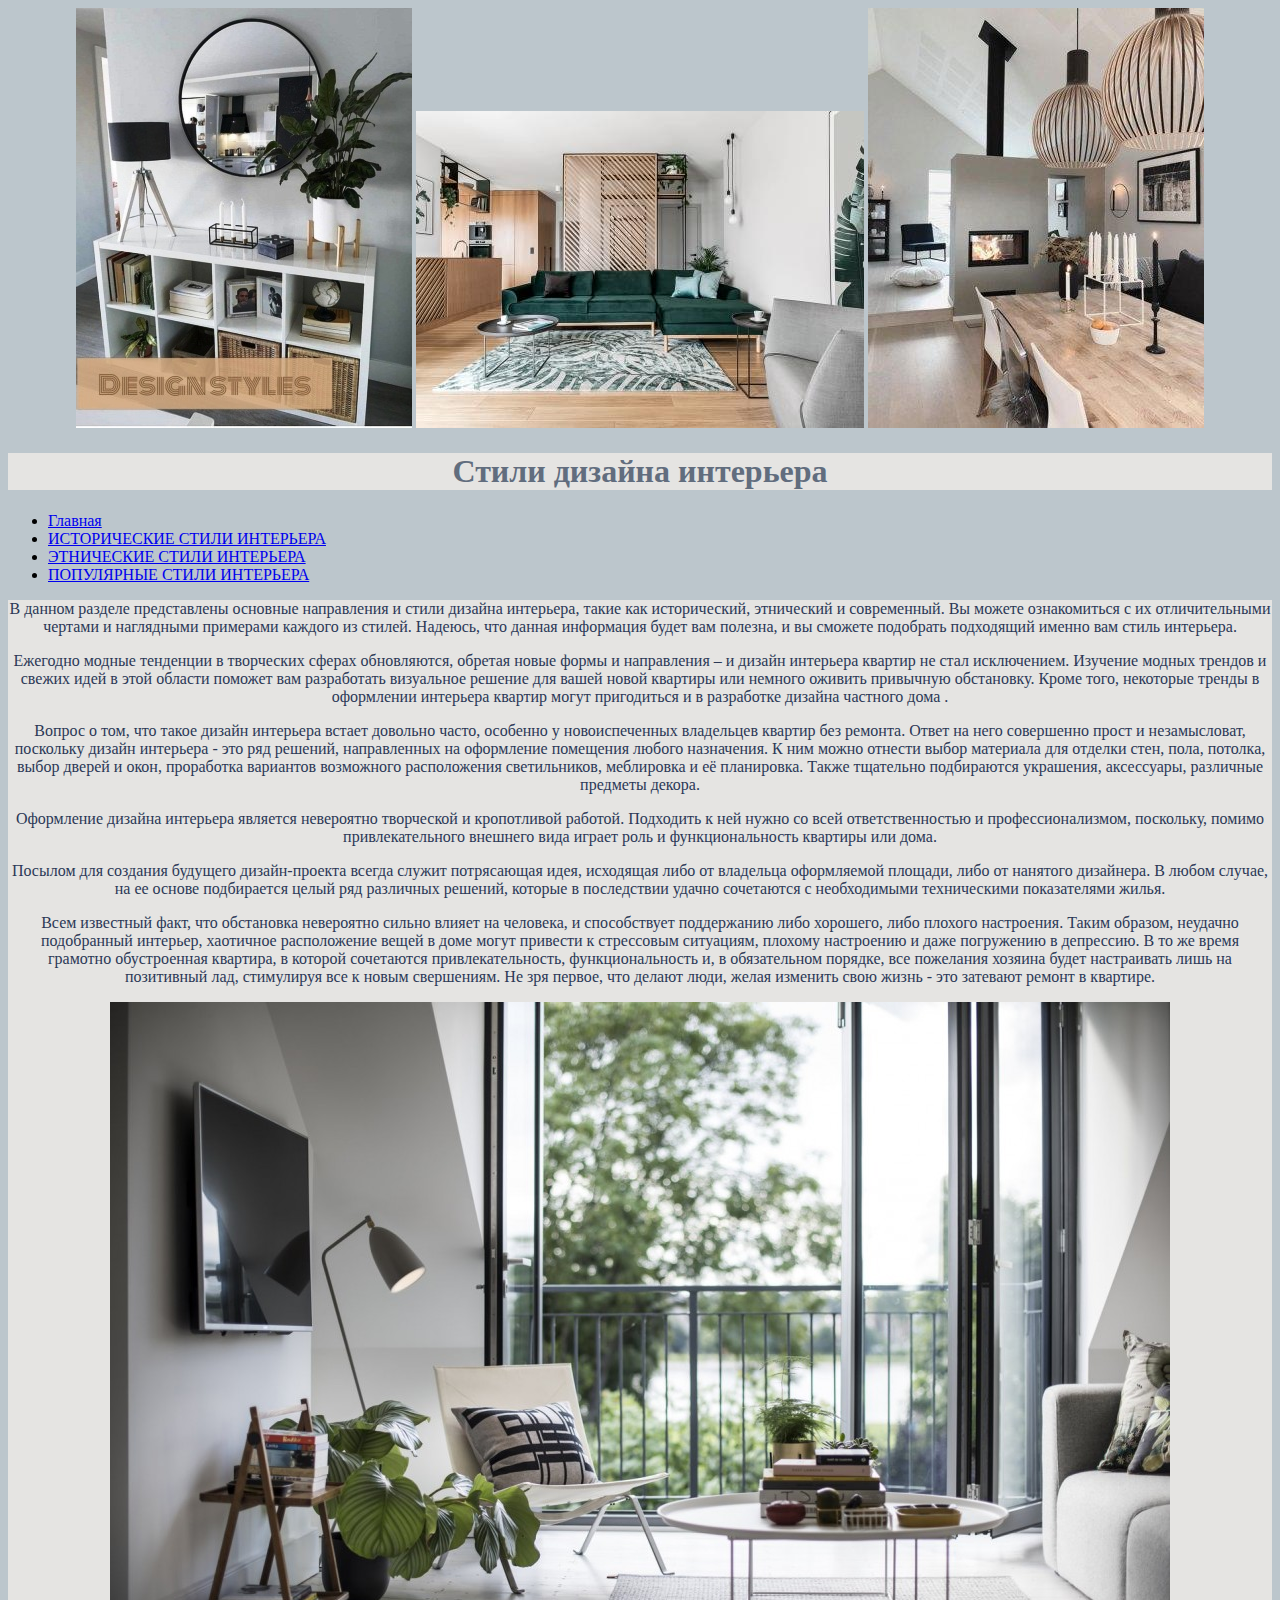
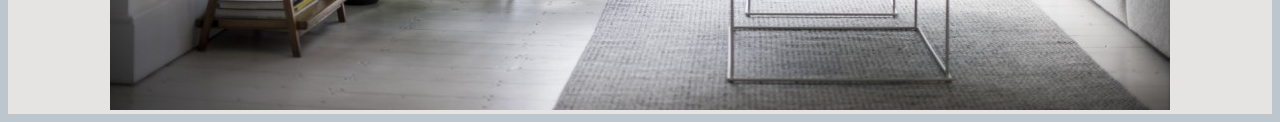
<file: index.html>
<!doctype html>
<html>
    <head>
        <meta charset="utf-8">
        <title>Стили дизайна интерьера</title>
     <link href="style.css"  rel="stylesheet">
    </head>
    <body>
        <header>
        <center>
         <img src="6yN_UkDj1Oc.jpg"> <img src="17iJmBuz5Ss.jpg"> <img src="Sxp_V0PoNn8.jpg">
         </center>
         <main>
              <center>
              <h1>Стили дизайна интерьера</h1>
              </center>
         </header>
         <div>
         <nav>
             <ul>
                 <li><a href="index.html">Главная</a></li>
                 <li><a href="исторстили.html">ИСТОРИЧЕСКИЕ СТИЛИ ИНТЕРЬЕРА</a></li>
                 <li><a href="этничстили.html">ЭТНИЧЕСКИЕ СТИЛИ ИНТЕРЬЕРА</a></li>
                 <li><a href="попстили.html">ПОПУЛЯРНЫЕ СТИЛИ ИНТЕРЬЕРА</a></li>
            </ul>
         </nav>
 <main>
<center>
           <p>В данном разделе представлены основные направления и стили дизайна интерьера, такие как исторический, этнический и современный. Вы можете ознакомиться с их отличительными чертами и наглядными примерами каждого из стилей. Надеюсь, что данная информация будет вам полезна, и вы сможете подобрать подходящий именно вам стиль интерьера.  </p>
         <p>Ежегодно модные тенденции в творческих сферах обновляются, обретая новые формы и направления – и дизайн интерьера квартир не стал исключением. Изучение модных трендов и свежих идей в этой области поможет вам разработать визуальное решение для вашей новой квартиры или немного оживить привычную обстановку. Кроме того, некоторые тренды в оформлении интерьера квартир могут пригодиться и в разработке дизайна частного дома .</p>
         <p> Вопрос о том, что такое дизайн интерьера встает довольно часто, особенно у новоиспеченных владельцев квартир без ремонта. Ответ на него совершенно прост и незамысловат, поскольку дизайн интерьера -  это ряд решений, направленных на оформление помещения любого назначения. К ним можно отнести выбор материала для отделки стен, пола, потолка, выбор дверей и окон, проработка вариантов возможного расположения светильников, меблировка и её планировка. Также тщательно подбираются украшения, аксессуары, различные предметы декора.</p>
         <p> Оформление дизайна интерьера является невероятно творческой и кропотливой работой. Подходить к ней нужно со всей ответственностью и профессионализмом, поскольку, помимо привлекательного внешнего вида играет роль и функциональность квартиры или дома.
         <p>Посылом для создания будущего дизайн-проекта всегда служит потрясающая идея, исходящая либо от владельца оформляемой площади, либо от нанятого дизайнера. В любом случае, на ее основе подбирается целый ряд различных решений, которые в последствии удачно сочетаются с необходимыми техническими показателями жилья. </p>
         <p>Всем известный факт, что обстановка невероятно сильно влияет на человека, и способствует поддержанию либо хорошего, либо плохого настроения. Таким образом, неудачно подобранный интерьер, хаотичное расположение вещей в доме могут привести к стрессовым ситуациям, плохому настроению и даже погружению в депрессию. В то же время грамотно обустроенная квартира, в которой сочетаются привлекательность, функциональность и, в обязательном порядке, все пожелания хозяина будет настраивать лишь на позитивный лад, стимулируя все к новым свершениям. Не зря первое, что делают люди, желая изменить свою жизнь - это затевают ремонт в квартире.</p>
             <img src="interjor5-e1505296309916.jpg">

<center/>
         </main>
       </div>
    </body>
</html>
</file>
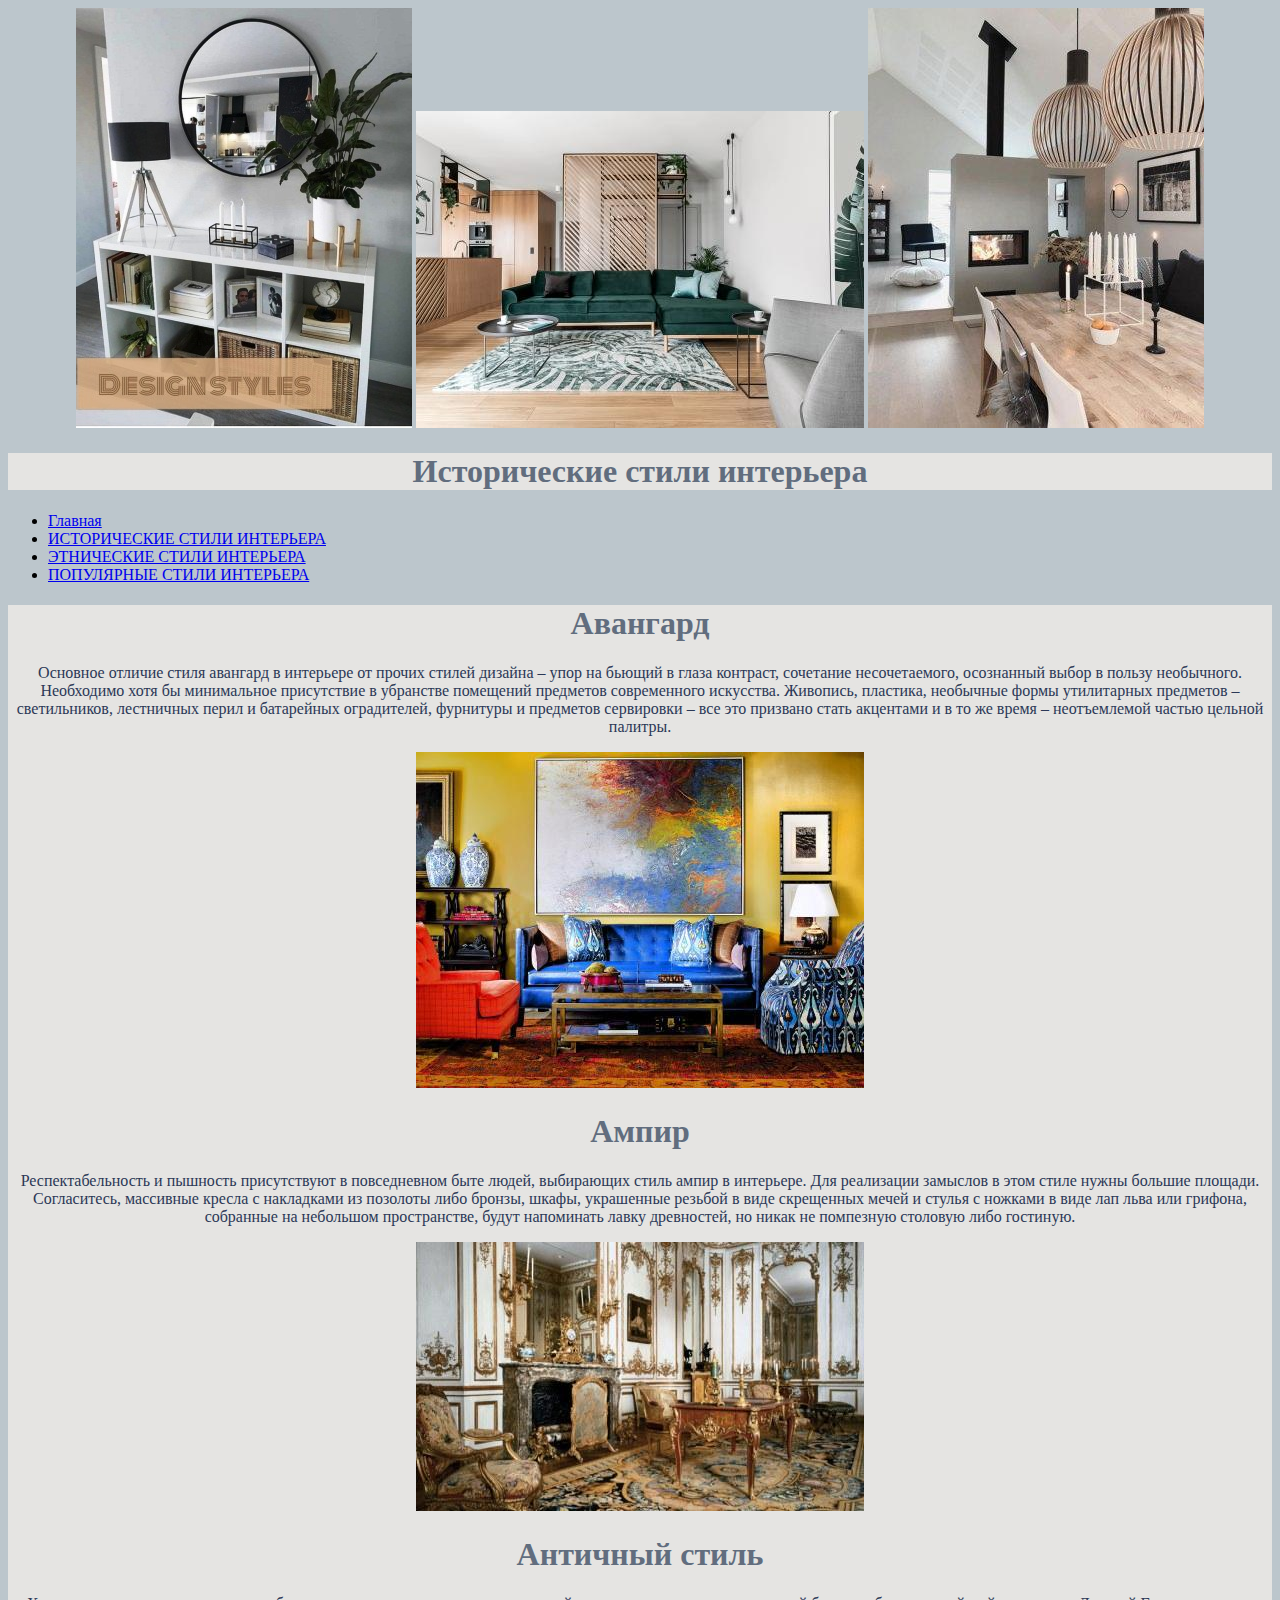
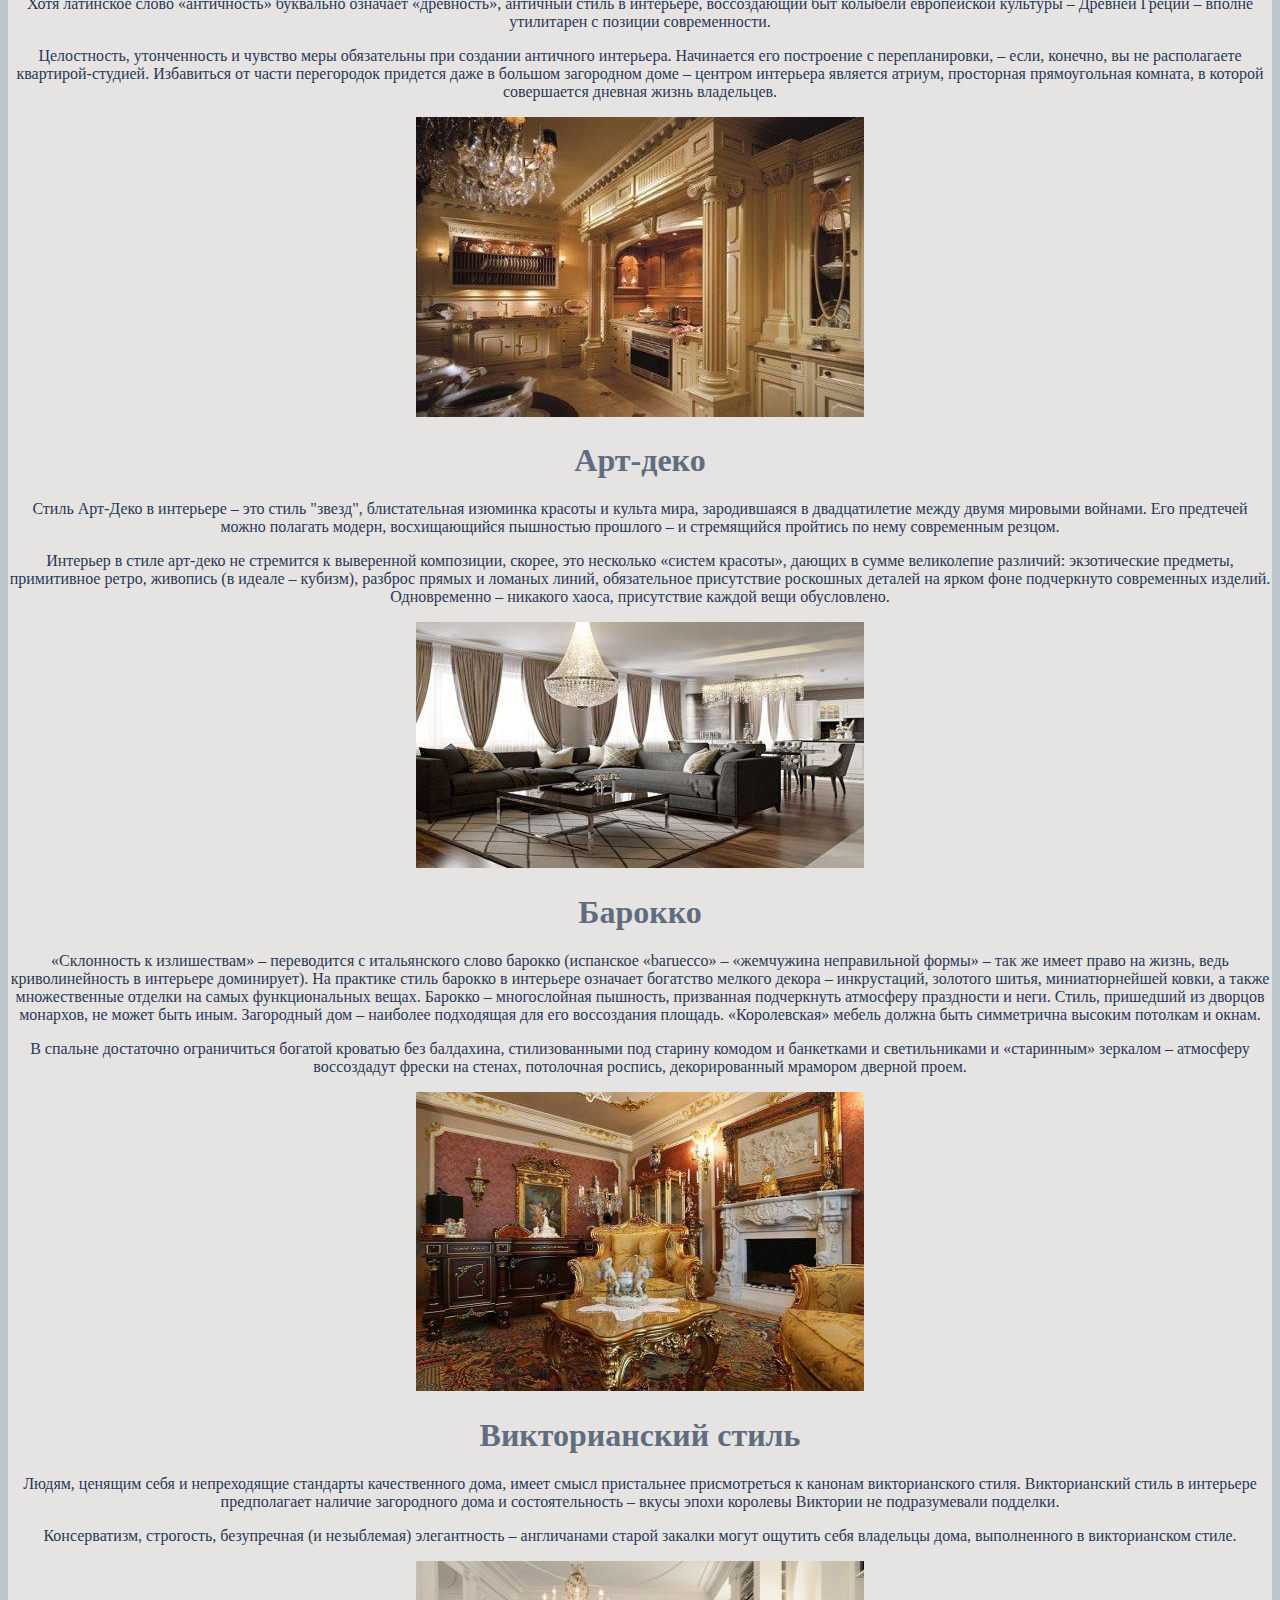
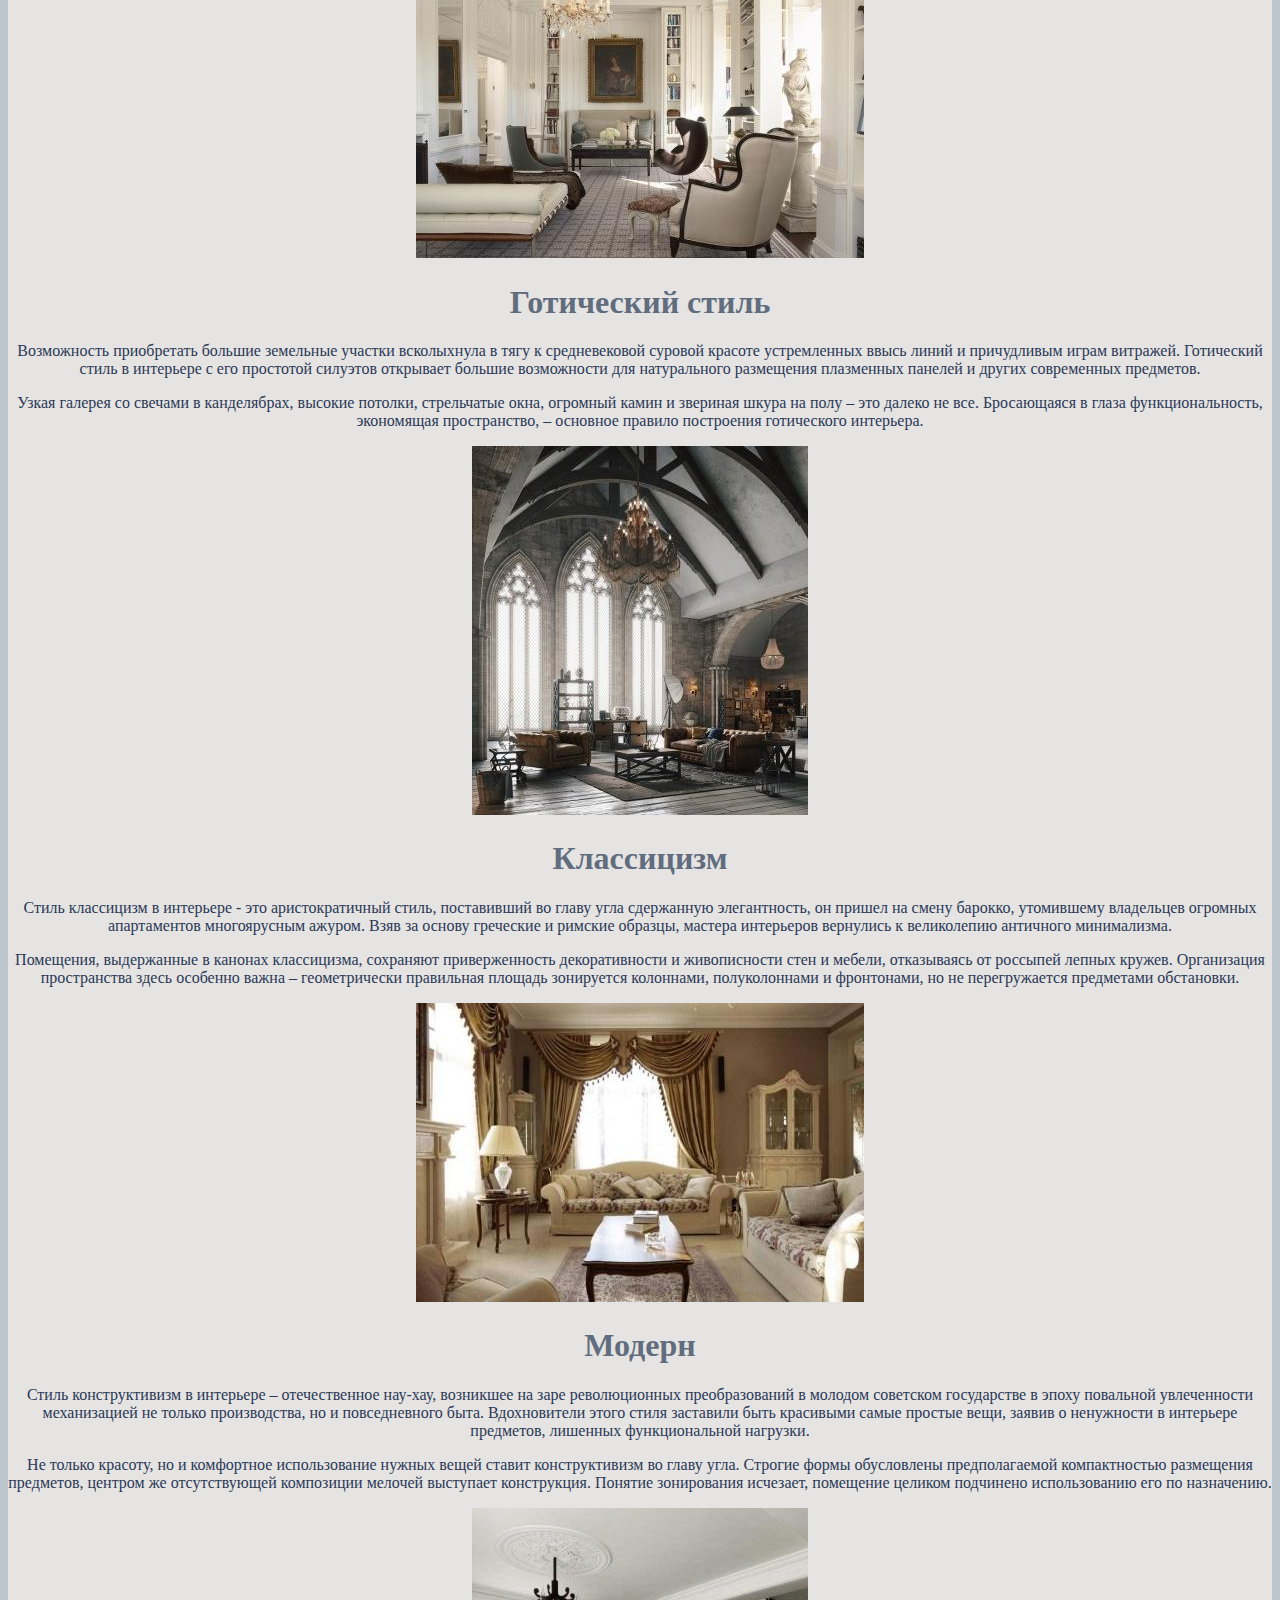
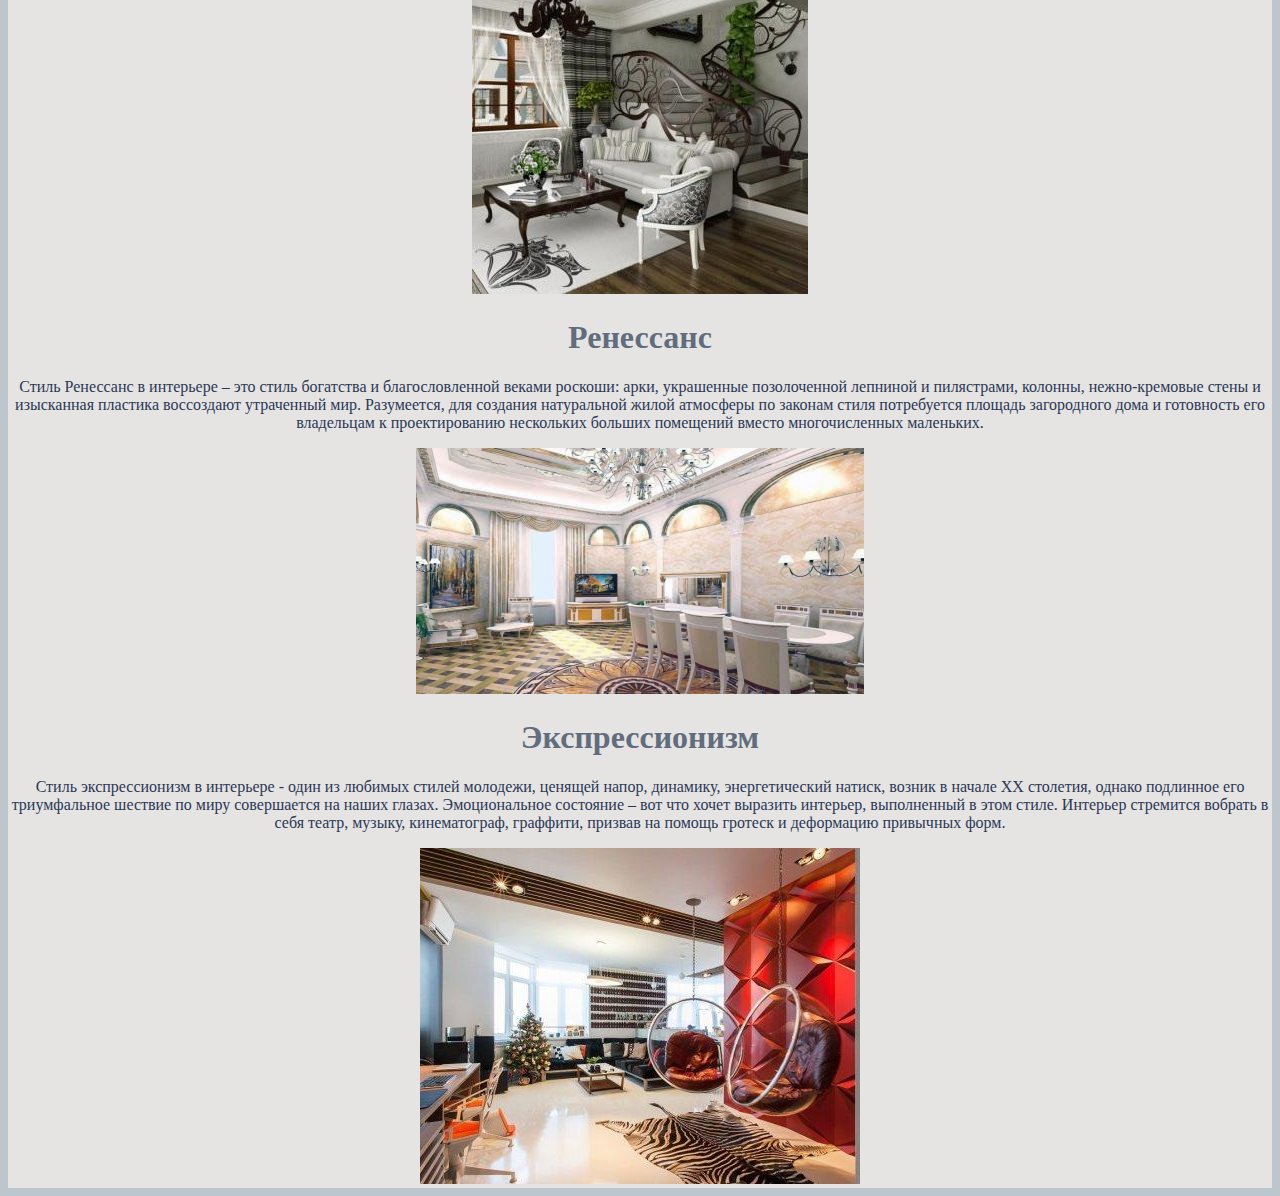
<file: исторстили.html>
<!doctype html>
<html>
    <head>
        <meta charset="utf-8">
        <title>Исторические стили интерьера</title>
        <link href="style.css"  rel="stylesheet">
    </head>
    <body>
        <header>
         <center>
         <img src="6yN_UkDj1Oc.jpg"> <img src="17iJmBuz5Ss.jpg"> <img src="Sxp_V0PoNn8.jpg">
         </center>
              <center>
               <main>
              <center>

              <h1>Исторические стили интерьера</h1>
              <center/>
         </header>
         <div>
         <nav>
             <ul>
                 <li><a href="index.html">Главная</a></li>
                 <li><a href="исторстили.html">ИСТОРИЧЕСКИЕ СТИЛИ ИНТЕРЬЕРА</a></li>
                 <li><a href="этничстили.html">ЭТНИЧЕСКИЕ СТИЛИ ИНТЕРЬЕРА</a></li>
                 <li><a href="попстили.html">ПОПУЛЯРНЫЕ СТИЛИ ИНТЕРЬЕРА</a></li>
            </ul>
         </nav>
         <main>
             <center>
              <h1>Авангард</h1>
              <p>Основное отличие стиля авангард в интерьере от прочих стилей дизайна – упор на бьющий в глаза контраст, сочетание несочетаемого, осознанный выбор в пользу необычного. Необходимо хотя бы минимальное присутствие в убранстве помещений предметов современного искусства. Живопись, пластика, необычные формы утилитарных предметов – светильников, лестничных перил и батарейных оградителей, фурнитуры и предметов сервировки – все это призвано стать акцентами и в то же время – неотъемлемой частью цельной палитры.</p>
              <img src="eTEqs0n31dc.jpg">
                <h1>Ампир</h1>
                <p>Респектабельность и пышность присутствуют в повседневном быте людей, выбирающих стиль ампир в интерьере. Для реализации замыслов в этом стиле нужны большие площади. Согласитесь, массивные кресла с накладками из позолоты либо бронзы, шкафы, украшенные резьбой в виде скрещенных мечей и стулья с ножками в виде лап льва или грифона, собранные на небольшом пространстве, будут напоминать лавку древностей, но никак не помпезную столовую либо гостиную.</p>
                <img src="h0qXsSRaQ6Q.jpg">
                  <h1>Античный стиль</h1>
                  <p>Хотя латинское слово «античность» буквально означает «древность», античный стиль в интерьере, воссоздающий быт колыбели европейской культуры – Древней Греции – вполне утилитарен с позиции современности.</p>
                  <p>Целостность, утонченность и чувство меры обязательны при создании античного интерьера. Начинается его построение с перепланировки, – если, конечно, вы не располагаете квартирой-студией. Избавиться от части перегородок придется даже в большом загородном доме – центром интерьера является атриум, просторная прямоугольная комната, в которой совершается дневная жизнь владельцев.</p>
                  <img src="d1jBCEXILtE.jpg">
                    <h1>Арт-деко</h1>
                    <p>Стиль Арт-Деко в интерьере – это стиль "звезд", блистательная изюминка красоты и культа мира, зародившаяся в двадцатилетие между двумя мировыми войнами. Его предтечей можно полагать модерн, восхищающийся пышностью прошлого – и стремящийся пройтись по нему современным резцом.</p>
                    <p>Интерьер в стиле арт-деко не стремится к выверенной композиции, скорее, это несколько «систем красоты», дающих в сумме великолепие различий: экзотические предметы, примитивное ретро, живопись (в идеале – кубизм), разброс прямых и ломаных линий, обязательное присутствие роскошных деталей на ярком фоне подчеркнуто современных изделий. Одновременно – никакого хаоса, присутствие каждой вещи обусловлено.</p>
                    <img src="YZjzxWlzE5s.jpg">
                       <h1>Барокко</h1>
                       <p>«Склонность к излишествам» – переводится с итальянского слово барокко (испанское «baruecco» – «жемчужина неправильной формы» – так же имеет право на жизнь, ведь криволинейность в интерьере доминирует). На практике стиль барокко в интерьере означает богатство мелкого декора – инкрустаций, золотого шитья, миниатюрнейшей ковки, а также множественные отделки на самых функциональных вещах. Барокко – многослойная пышность, призванная подчеркнуть атмосферу праздности и неги. Стиль, пришедший из дворцов монархов, не может быть иным. Загородный дом – наиболее подходящая для его воссоздания площадь. «Королевская» мебель должна быть симметрична высоким потолкам и окнам.</p>
                       <p> В спальне достаточно ограничиться богатой кроватью без балдахина, стилизованными под старину комодом и банкетками и светильниками и «старинным» зеркалом – атмосферу воссоздадут фрески на стенах, потолочная роспись, декорированный мрамором дверной проем.</p>
                       <img src="wPUsCxNjt98.jpg">
                         <h1>Викторианский стиль</h1>
                         <p>Людям, ценящим себя и непреходящие стандарты качественного дома, имеет смысл пристальнее присмотреться к канонам викторианского стиля. Викторианский стиль в интерьере предполагает наличие загородного дома и состоятельность – вкусы эпохи королевы Виктории не подразумевали подделки.</p>
                         <p> Консерватизм, строгость, безупречная (и незыблемая) элегантность – англичанами старой закалки могут ощутить себя владельцы дома, выполненного в викторианском стиле.</p>
                         <img src="-ajJyA0DTuE.jpg">
                             <h1>Готический стиль</h1>
                             <p>Возможность приобретать большие земельные участки всколыхнула в тягу к средневековой суровой красоте устремленных ввысь линий и причудливым играм витражей. Готический стиль в интерьере с его простотой силуэтов открывает большие возможности для натурального размещения плазменных панелей и других современных предметов.<p/>
                             <p>Узкая галерея со свечами в канделябрах, высокие потолки, стрельчатые окна, огромный камин и звериная шкура на полу – это далеко не все. Бросающаяся в глаза функциональность, экономящая пространство, – основное правило построения готического интерьера.<p/>
                             <img src="TblmmfYXLAE.jpg">
                                <h1>Классицизм</h1>
                                <p>Стиль классицизм в интерьере - это аристократичный стиль, поставивший во главу угла сдержанную элегантность, он пришел на смену барокко, утомившему владельцев огромных апартаментов многоярусным ажуром. Взяв за основу греческие и римские образцы, мастера интерьеров вернулись к великолепию античного минимализма.<p/>
                                <p>Помещения, выдержанные в канонах классицизма, сохраняют приверженность декоративности и живописности стен и мебели, отказываясь от россыпей лепных кружев. Организация пространства здесь особенно важна – геометрически правильная площадь зонируется колоннами, полуколоннами и фронтонами, но не перегружается предметами обстановки.<p/>
                                <img src="AD3Q9pK-9Yk.jpg">
                                  <h1>Модерн</h1>
                                  <p>Стиль конструктивизм в интерьере – отечественное нау-хау, возникшее на заре революционных преобразований в молодом советском государстве в эпоху повальной увлеченности механизацией не только производства, но и повседневного быта. Вдохновители этого стиля заставили быть красивыми самые простые вещи, заявив о ненужности в интерьере предметов, лишенных функциональной нагрузки.<p/>
                                  <p>Не только красоту, но и комфортное использование нужных вещей ставит конструктивизм во главу угла. Строгие формы обусловлены предполагаемой компактностью размещения предметов, центром же отсутствующей композиции мелочей выступает конструкция. Понятие зонирования исчезает, помещение целиком подчинено использованию его по назначению.</p>
                                  <img src="9wsheHhEqxE.jpg">
                                     <h1>Ренессанс</h1>
                                     <p>Стиль Ренессанс в интерьере – это стиль богатства и благословленной веками роскоши: арки, украшенные позолоченной лепниной и пилястрами, колонны, нежно-кремовые стены и изысканная пластика воссоздают утраченный мир. Разумеется, для создания натуральной жилой атмосферы по законам стиля потребуется площадь загородного дома и готовность его владельцам к проектированию нескольких больших помещений вместо многочисленных маленьких.</p>
                                     <img src="JJMqzvG7t3o.jpg">
                                        <h1>Экспрессионизм</h1>
                                        <p>Стиль экспрессионизм в интерьере - один из любимых стилей молодежи, ценящей напор, динамику, энергетический натиск, возник в начале ХХ столетия, однако подлинное его триумфальное шествие по миру совершается на наших глазах. Эмоциональное состояние – вот что хочет выразить интерьер, выполненный в этом стиле. Интерьер стремится вобрать в себя театр, музыку, кинематограф, граффити, призвав на помощь гротеск и деформацию привычных форм.</p>
                                        <img src="cILHfd57ATk.jpg">

             <center/>

         </main>

       </div>
    </body>
</html>
</file>
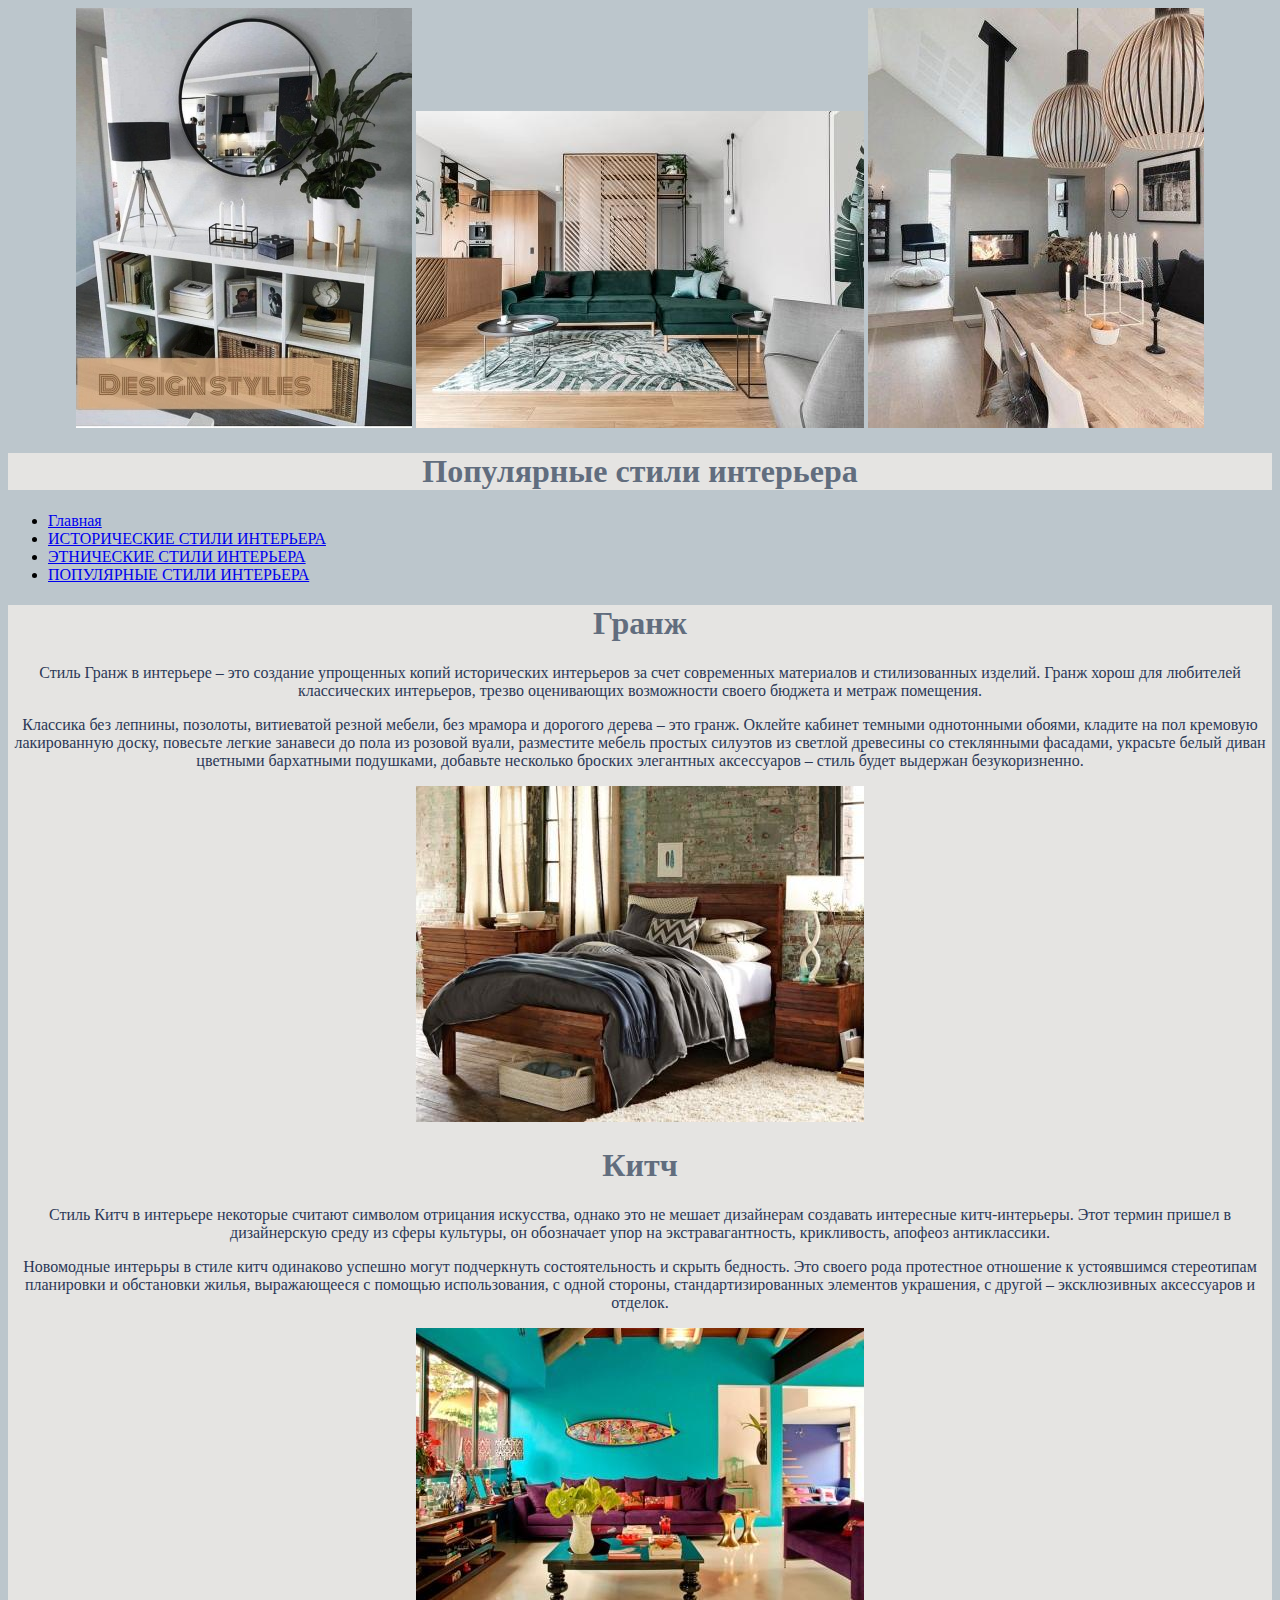
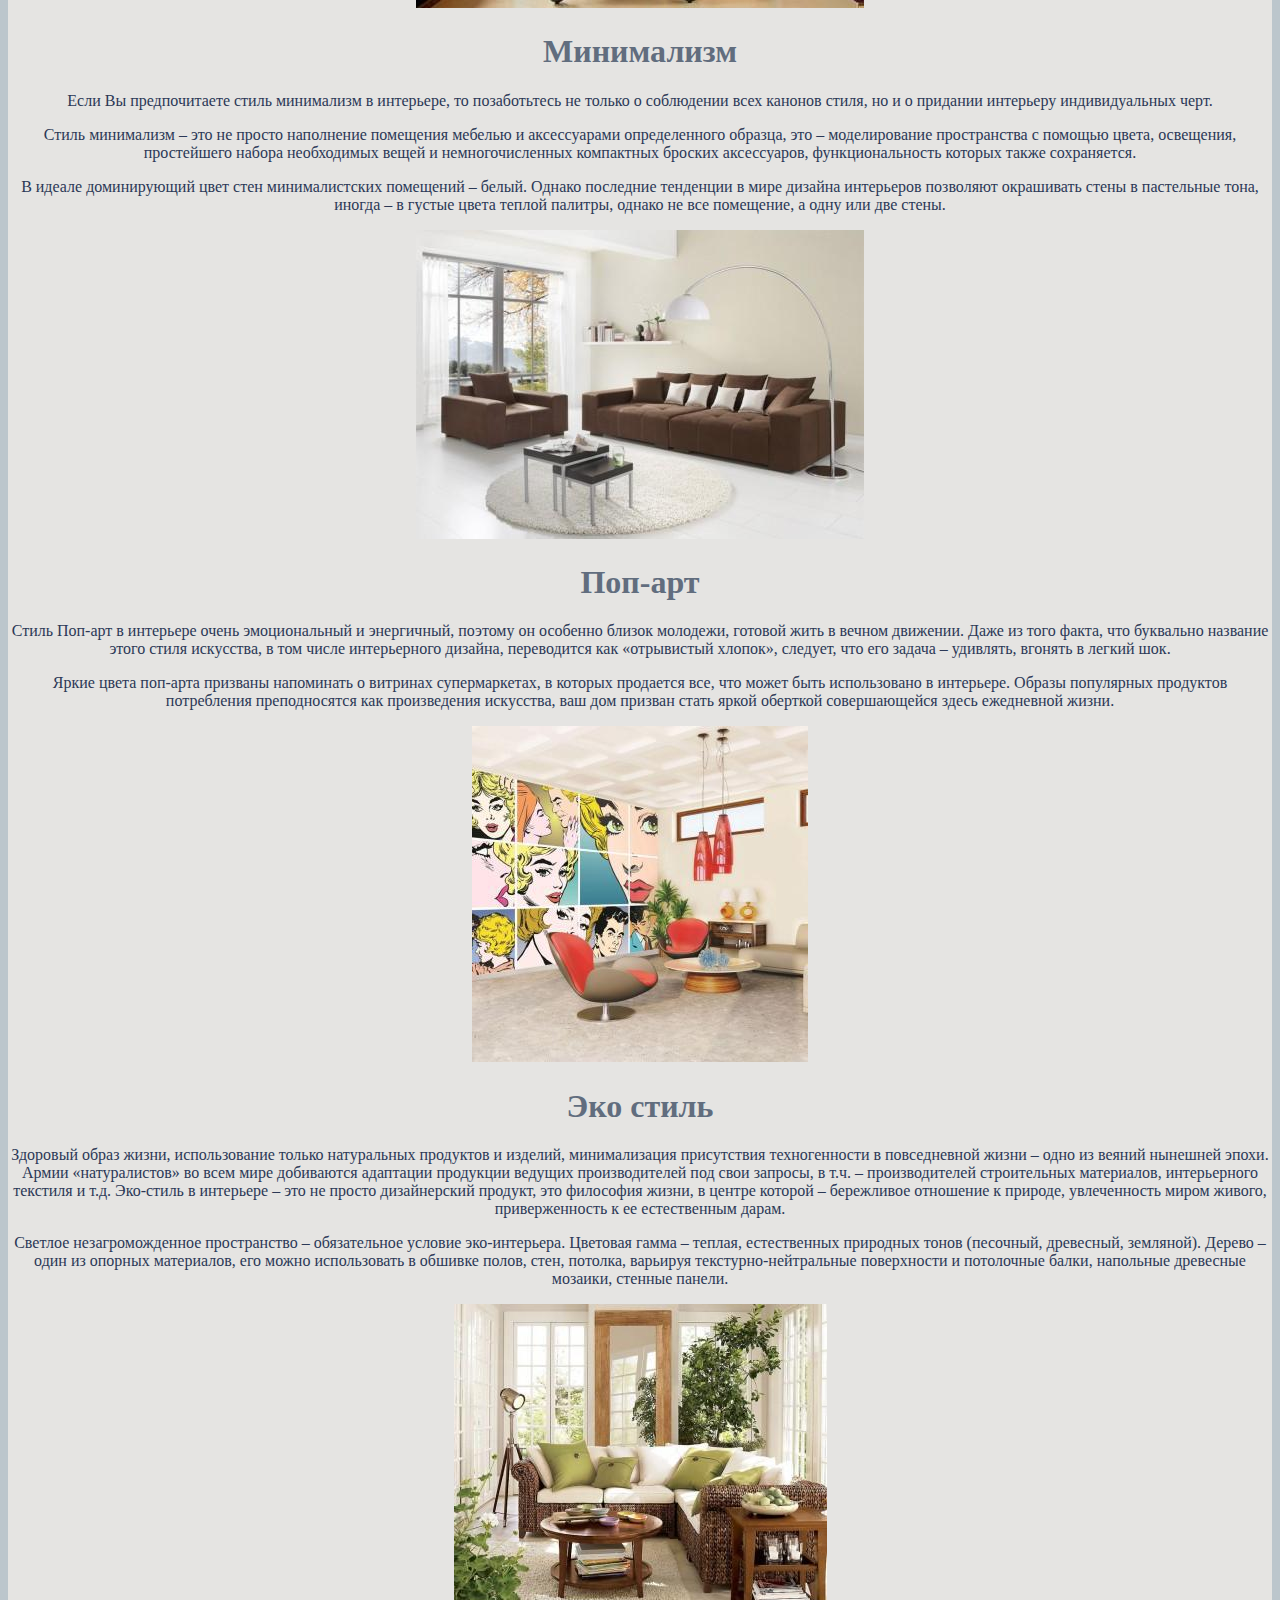
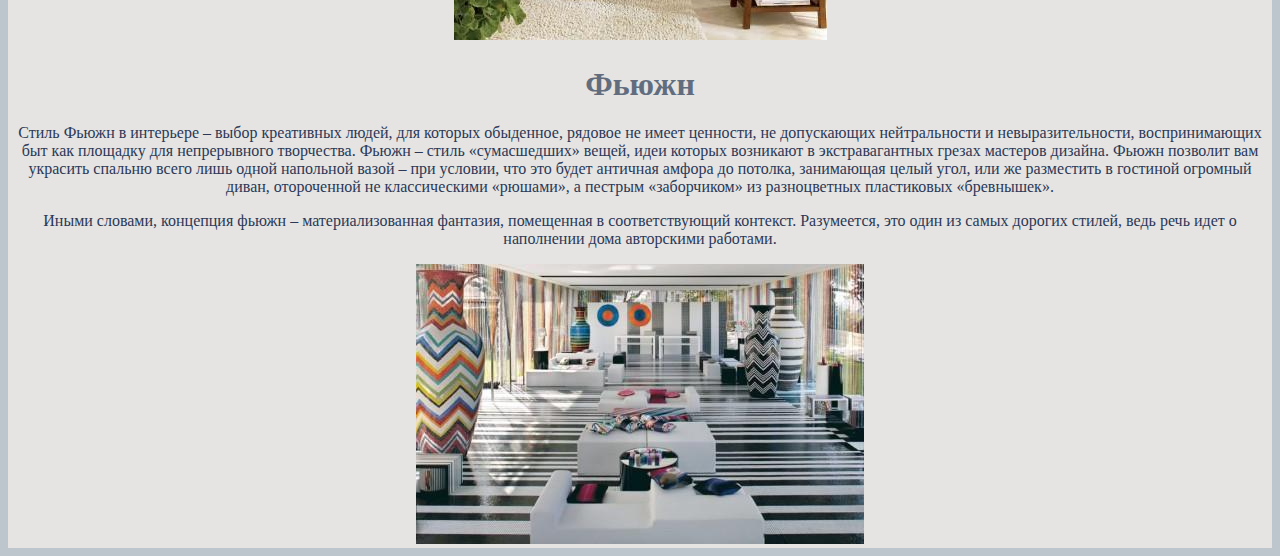
<file: попстили.html>
<!doctype html>
<html>
    <head>
        <meta charset="utf-8">
        <title>Популярные стили интерьера</title>
        <link href="style.css"  rel="stylesheet">
    </head>
    <body>
        <header>
         <center>
         <img src="6yN_UkDj1Oc.jpg"> <img src="17iJmBuz5Ss.jpg"> <img src="Sxp_V0PoNn8.jpg">
         </center>
              <center>
                   <main>
         <center>
              <h1>Популярные стили интерьера</h1>
            <center/>
         </header>
         <div>
         <nav>
             <ul>
                 <li><a href="index.html">Главная</a></li>
                 <li><a href="исторстили.html">ИСТОРИЧЕСКИЕ СТИЛИ ИНТЕРЬЕРА</a></li>
                 <li><a href="этничстили.html">ЭТНИЧЕСКИЕ СТИЛИ ИНТЕРЬЕРА</a></li>
                 <li><a href="попстили.html">ПОПУЛЯРНЫЕ СТИЛИ ИНТЕРЬЕРА</a></li>
            </ul>
         </nav>
         <main>
             <center>
                <h1>Гранж</h1>
                <p>Стиль Гранж в интерьере – это создание упрощенных копий исторических интерьеров за счет современных материалов и стилизованных изделий. Гранж хорош для любителей классических интерьеров, трезво оценивающих возможности своего бюджета и метраж помещения.</p>
                <p>Классика без лепнины, позолоты, витиеватой резной мебели, без мрамора и дорогого дерева – это гранж. Оклейте кабинет темными однотонными обоями, кладите на пол кремовую лакированную доску, повесьте легкие занавеси до пола из розовой вуали, разместите мебель простых силуэтов из светлой древесины со стеклянными фасадами, украсьте белый диван цветными бархатными подушками, добавьте несколько броских элегантных аксессуаров – стиль будет выдержан безукоризненно.</p>
                <img src="5TxUIP0N_B4.jpg">
                    <h1>Китч</h1>
                    <p>Стиль Китч в интерьере некоторые считают символом отрицания искусства, однако это не мешает дизайнерам создавать интересные китч-интерьеры. Этот термин пришел в дизайнерскую среду из сферы культуры, он обозначает упор на экстравагантность, крикливость, апофеоз антиклассики.<p/>
                    <p>Новомодные интерьры в стиле китч одинаково успешно могут подчеркнуть состоятельность и скрыть бедность. Это своего рода протестное отношение к устоявшимся стереотипам планировки и обстановки жилья, выражающееся с помощью использования, с одной стороны, стандартизированных элементов украшения, с другой – эксклюзивных аксессуаров и отделок.<p/>
                    <img src="NIGBEGCYcUI.jpg">
                       <h1>Минимализм</h1>
                       <p>Если Вы предпочитаете стиль минимализм в интерьере, то позаботьтесь не только о соблюдении всех канонов стиля, но и о придании интерьеру индивидуальных черт.<p/>
                       <p>Стиль минимализм – это не просто наполнение помещения мебелью и аксессуарами определенного образца, это – моделирование пространства с помощью цвета, освещения, простейшего набора необходимых вещей и немногочисленных компактных броских аксессуаров, функциональность которых также сохраняется.<p/>
                       <p>В идеале доминирующий цвет стен минималистских помещений – белый. Однако последние тенденции в мире дизайна интерьеров позволяют окрашивать стены в пастельные тона, иногда – в густые цвета теплой палитры, однако не все помещение, а одну или две стены.</p>
                       <img src="FaRXw-vsFRk.jpg">
                          <h1>Поп-арт</h1>
                          <p>Стиль Поп-арт в интерьере очень эмоциональный и энергичный, поэтому он особенно близок молодежи, готовой жить в вечном движении. Даже из того факта, что буквально название этого стиля искусства, в том числе интерьерного дизайна, переводится как «отрывистый хлопок», следует, что его задача – удивлять, вгонять в легкий шок.<p/>
                          <p>Яркие цвета поп-арта призваны напоминать о витринах супермаркетах, в которых продается все, что может быть использовано в интерьере. Образы популярных продуктов потребления преподносятся как произведения искусства, ваш дом призван стать яркой оберткой совершающейся здесь ежедневной жизни.<p/>
                          <img src="L5eRfS79_fg.jpg">
                             <h1>Эко стиль</h1>
                             <p>Здоровый образ жизни, использование только натуральных продуктов и изделий, минимализация присутствия техногенности в повседневной жизни – одно из веяний нынешней эпохи. Армии «натуралистов» во всем мире добиваются адаптации продукции ведущих производителей под свои запросы, в т.ч. – производителей строительных материалов, интерьерного текстиля и т.д. Эко-стиль в интерьере – это не просто дизайнерский продукт, это философия жизни, в центре которой – бережливое отношение к природе, увлеченность миром живого, приверженность к ее естественным дарам.</p>
                             <p>Светлое незагроможденное пространство – обязательное условие эко-интерьера. Цветовая гамма – теплая, естественных природных тонов (песочный, древесный, земляной). Дерево – один из опорных материалов, его можно использовать в обшивке полов, стен, потолка, варьируя текстурно-нейтральные поверхности и потолочные балки, напольные древесные мозаики, стенные панели.</p>
                              <img src="73HkunEXzdg.jpg">
                                 <h1>Фьюжн</h1>
                                 <p>Стиль Фьюжн в интерьере – выбор креативных людей, для которых обыденное, рядовое не имеет ценности, не допускающих нейтральности и невыразительности, воспринимающих быт как площадку для непрерывного творчества. Фьюжн – стиль «сумасшедших» вещей, идеи которых возникают в экстравагантных грезах мастеров дизайна. Фьюжн позволит вам украсить спальню всего лишь одной напольной вазой – при условии, что это будет античная амфора до потолка, занимающая целый угол, или же разместить в гостиной огромный диван, отороченной не классическими «рюшами», а пестрым «заборчиком» из разноцветных пластиковых «бревнышек».</p>
                                 <p>Иными словами, концепция фьюжн – материализованная фантазия, помещенная в соответствующий контекст. Разумеется, это один из самых дорогих стилей, ведь речь идет о наполнении дома авторскими работами.</p>
                                 <img src="G_Uf4zl1Vrg.jpg">

</center>

         </main>

       </div>
    </body>
</html>
</file>
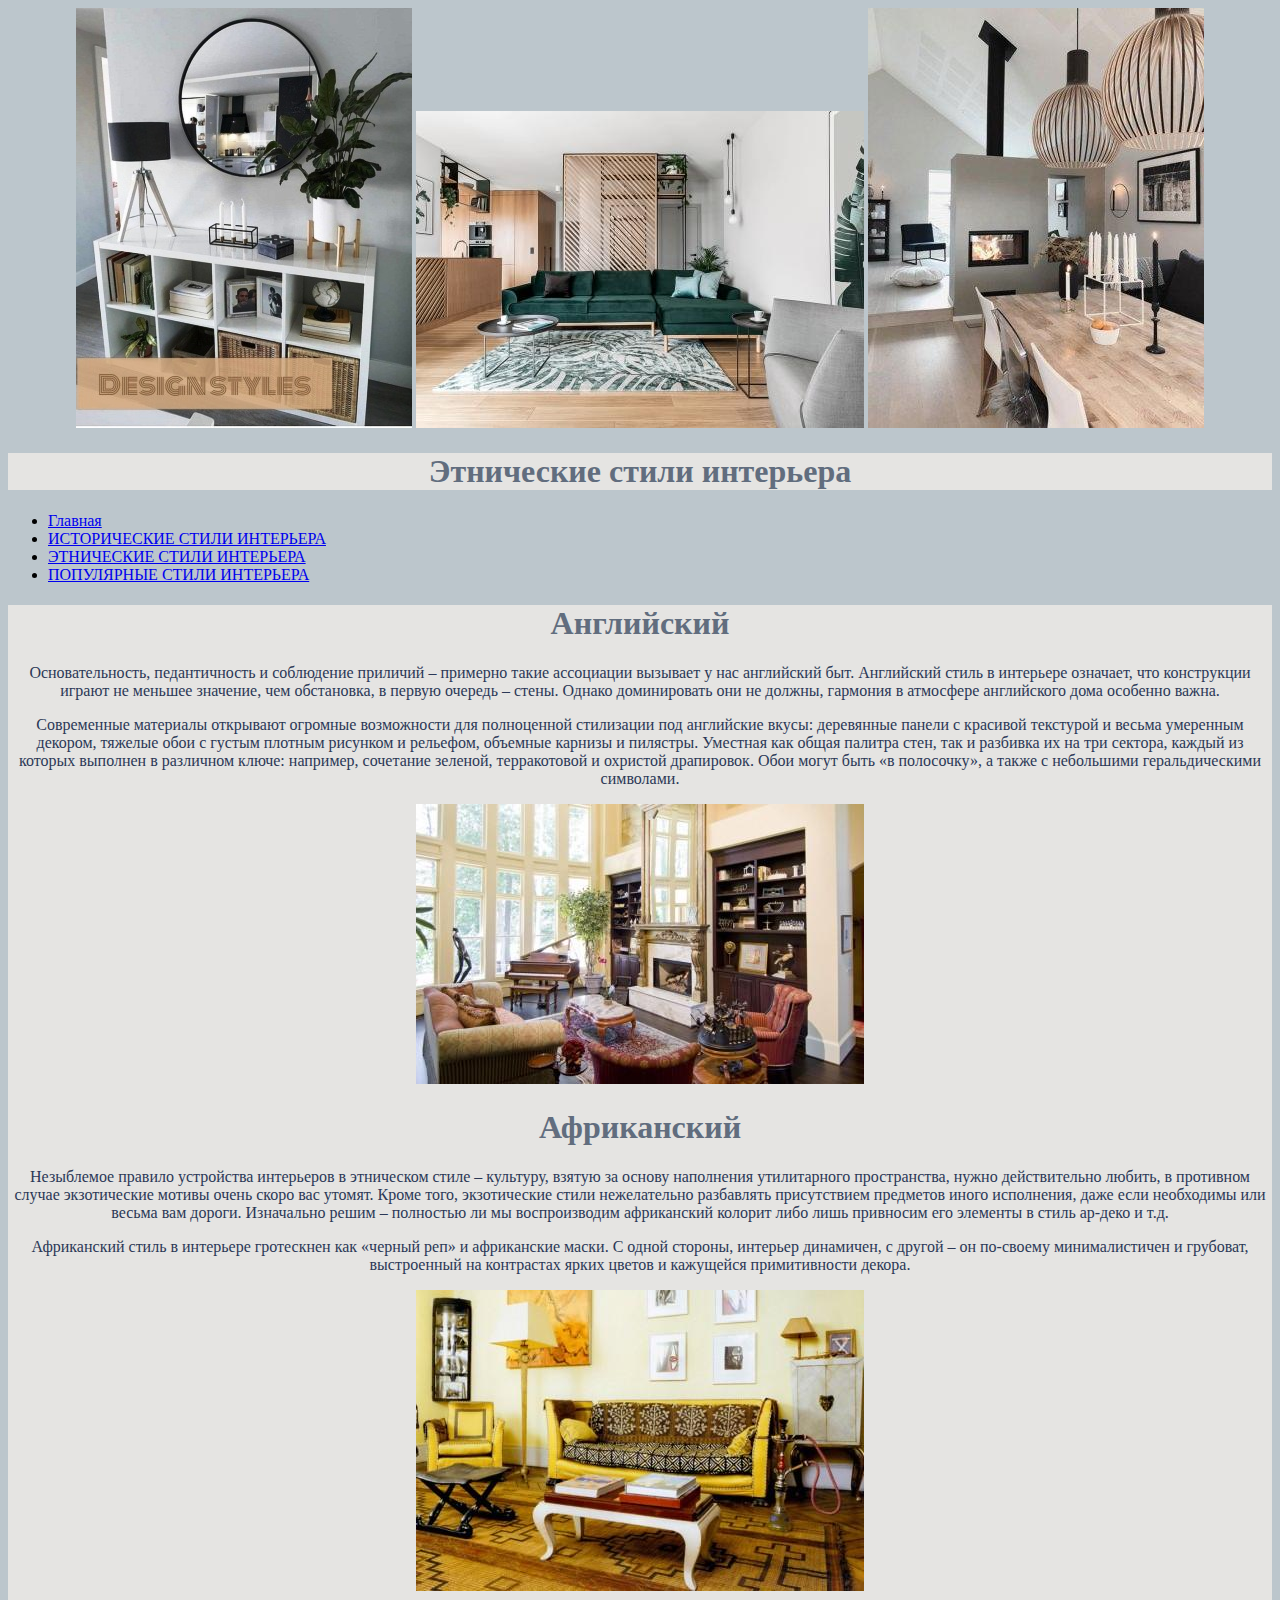
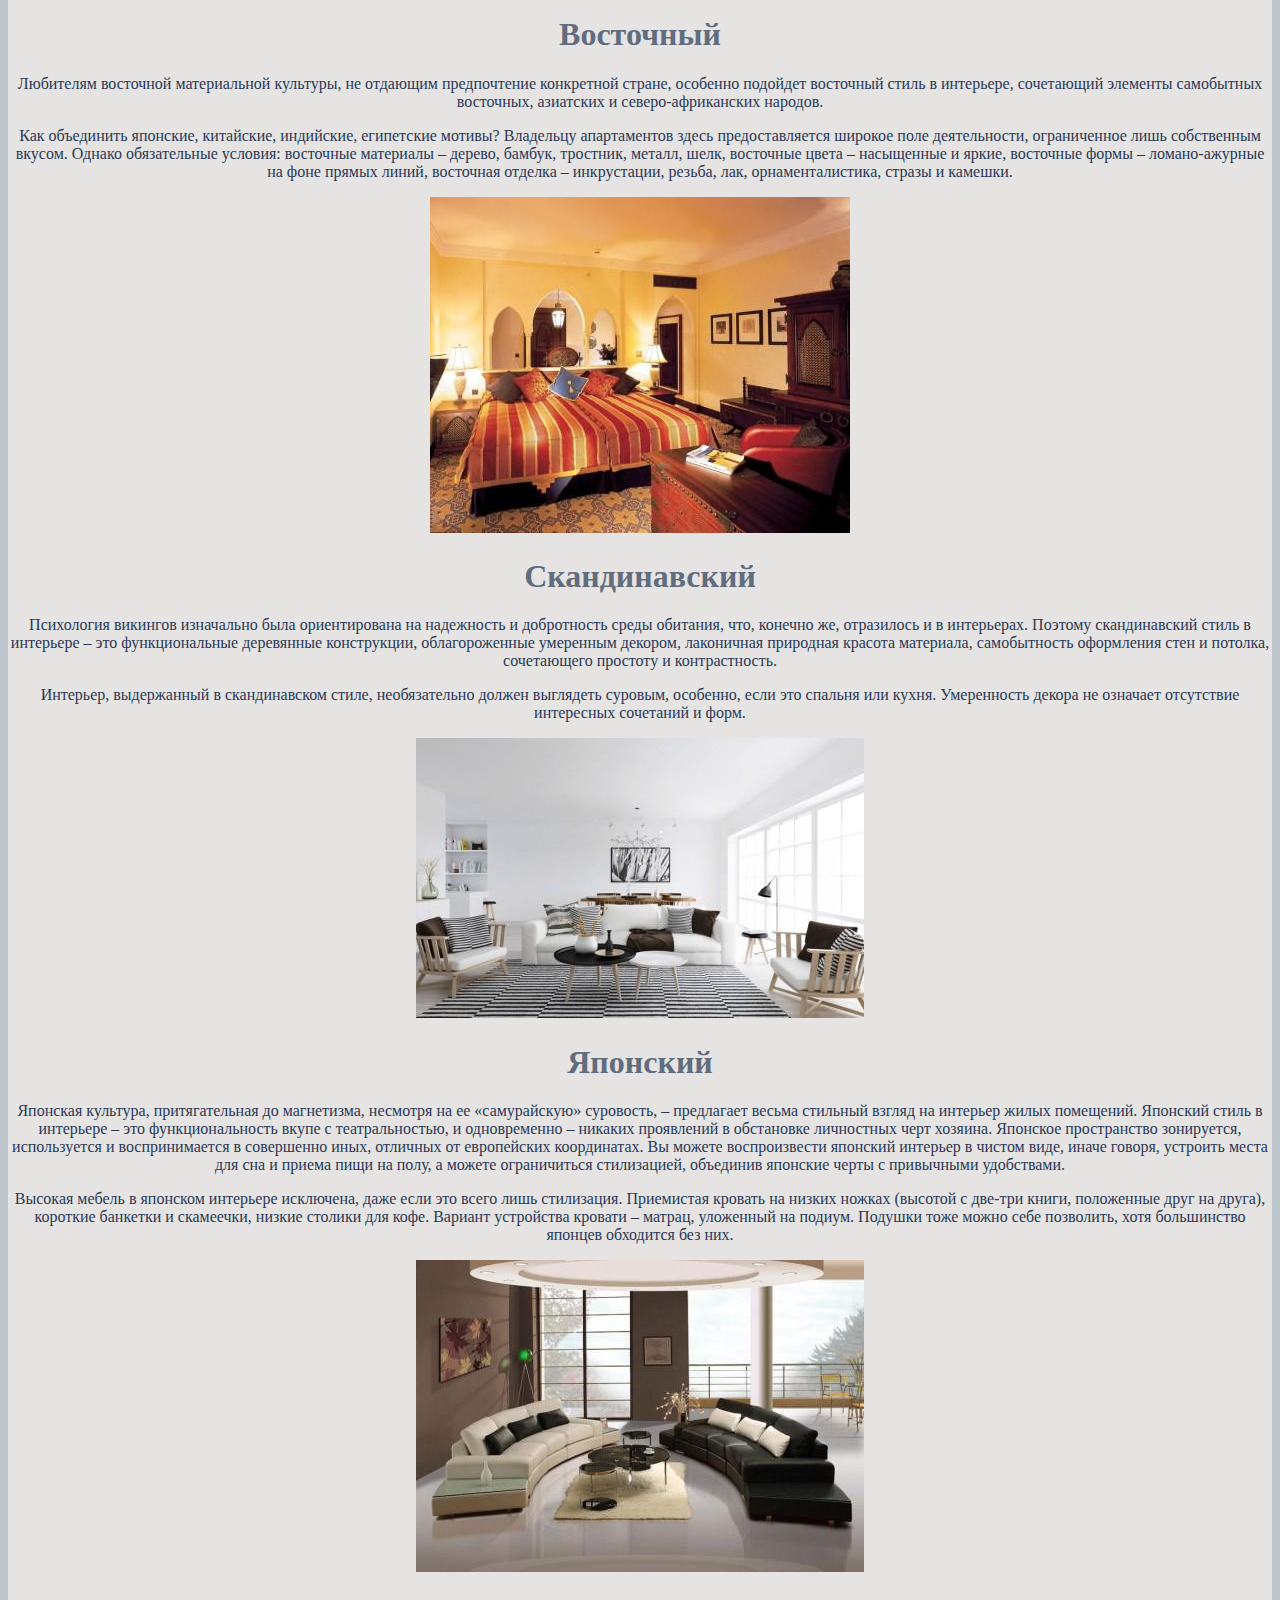
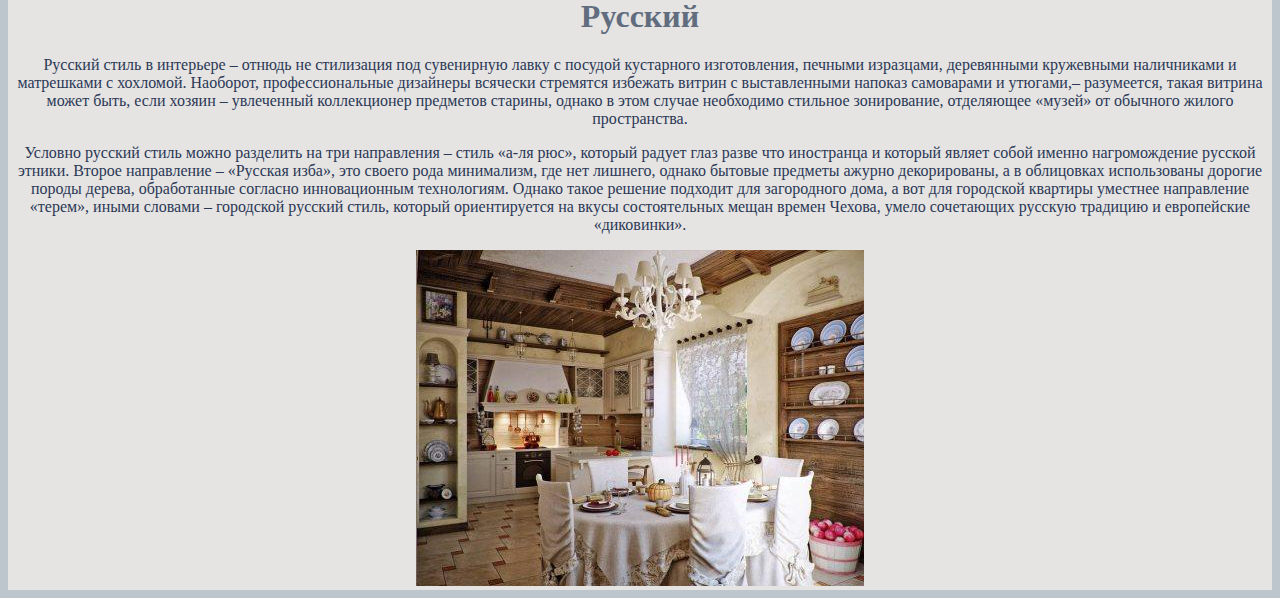
<file: этничстили.html>
<!doctype html>
<html>
    <head>
        <meta charset="utf-8">
        <title> Этнические стили интерьера</title>
        <link href="style.css"  rel="stylesheet">
    </head>
    <body>
        <header>
         <center>
         <img src="6yN_UkDj1Oc.jpg"> <img src="17iJmBuz5Ss.jpg"> <img src="Sxp_V0PoNn8.jpg">
         </center>
              <center>
                   <main>
         <center>
              <h1>Этнические стили интерьера</h1>
         <center/>
         </header>
         <div>
         <nav>
             <ul>
                 <li><a href="index.html">Главная</a></li>
                 <li><a href="исторстили.html">ИСТОРИЧЕСКИЕ СТИЛИ ИНТЕРЬЕРА</a></li>
                 <li><a href="этничстили.html">ЭТНИЧЕСКИЕ СТИЛИ ИНТЕРЬЕРА</a></li>
                 <li><a href="попстили.html">ПОПУЛЯРНЫЕ СТИЛИ ИНТЕРЬЕРА</a></li>
            </ul>
         </nav>
         <main>
             <center>
             <h1>Английский</h1>
             <p>Основательность, педантичность и соблюдение приличий – примерно такие ассоциации вызывает у нас английский быт. Английский стиль в интерьере означает, что конструкции играют не меньшее значение, чем обстановка, в первую очередь – стены. Однако доминировать они не должны, гармония в атмосфере английского дома особенно важна.</p>
             <p>Современные материалы открывают огромные возможности для полноценной стилизации под английские вкусы: деревянные панели с красивой текстурой и весьма умеренным декором, тяжелые обои с густым плотным рисунком и рельефом, объемные карнизы и пилястры. Уместная как общая палитра стен, так и разбивка их на три сектора, каждый из которых выполнен в различном ключе: например, сочетание зеленой, терракотовой и охристой драпировок. Обои могут быть «в полосочку», а также с небольшими геральдическими символами.</p>
             <img src=" WGtg0OayMyA.jpg ">
               <h1>Африканский</h1>
               <p>Незыблемое правило устройства интерьеров в этническом стиле – культуру, взятую за основу наполнения утилитарного пространства, нужно действительно любить, в противном случае экзотические мотивы очень скоро вас утомят. Кроме того, экзотические стили нежелательно разбавлять присутствием предметов иного исполнения, даже если необходимы или весьма вам дороги. Изначально решим – полностью ли мы воспроизводим африканский колорит либо лишь привносим его элементы в стиль ар-деко и т.д.</p>
               <p>Африканский стиль в интерьере гротескнен как «черный реп» и африканские маски. С одной стороны, интерьер динамичен, с другой – он по-своему минималистичен и грубоват, выстроенный на контрастах ярких цветов и кажущейся примитивности декора.</p>
               <img src="iwKthSgt8NM.jpg">
                  <h1>Восточный</h1>
                  <p>Любителям восточной материальной культуры, не отдающим предпочтение конкретной стране, особенно подойдет восточный стиль в интерьере, сочетающий элементы самобытных восточных, азиатских и северо-африканских народов.</p>
                  <p>Как объединить японские, китайские, индийские, египетские мотивы? Владельцу апартаментов здесь предоставляется широкое поле деятельности, ограниченное лишь собственным вкусом. Однако обязательные условия: восточные материалы – дерево, бамбук, тростник, металл, шелк, восточные цвета – насыщенные и яркие, восточные формы – ломано-ажурные на фоне прямых линий, восточная отделка – инкрустации, резьба, лак, орнаменталистика, стразы и камешки.</p>
                  <img src="VNui33rAYZQ.jpg">
                     <h1>Cкандинавский</h1>
                     <p>Психология викингов изначально была ориентирована на надежность и добротность среды обитания, что, конечно же, отразилось и в интерьерах. Поэтому скандинавский стиль в интерьере – это функциональные деревянные конструкции, облагороженные умеренным декором, лаконичная природная красота материала, самобытность оформления стен и потолка, сочетающего простоту и контрастность.</p>
                     <p>Интерьер, выдержанный в скандинавском стиле, необязательно должен выглядеть суровым, особенно, если это спальня или кухня. Умеренность декора не означает отсутствие интересных сочетаний и форм.</p>
                     <img src="sKsT-3gtlYE.jpg">
                        <h1>Японский</h1>
                        <p>Японская культура, притягательная до магнетизма, несмотря на ее «самурайскую» суровость, – предлагает весьма стильный взгляд на интерьер жилых помещений. Японский стиль в интерьере – это функциональность вкупе с театральностью, и одновременно – никаких проявлений в обстановке личностных черт хозяина. Японское пространство зонируется, используется и воспринимается в совершенно иных, отличных от европейских координатах. Вы можете воспроизвести японский интерьер в чистом виде, иначе говоря, устроить места для сна и приема пищи на полу, а можете ограничиться стилизацией, объединив японские черты с привычными удобствами.</p>
                        <p>Высокая мебель в японском интерьере исключена, даже если это всего лишь стилизация. Приемистая кровать на низких ножках (высотой с две-три книги, положенные друг на друга), короткие банкетки и скамеечки, низкие столики для кофе. Вариант устройства кровати – матрац, уложенный на подиум. Подушки тоже можно себе позволить, хотя большинство японцев обходится без них.</p>
                        <img src="-Enz7FOCSBs.jpg">
                            <h1>Русский</h1>
                            <p>Русский стиль в интерьере – отнюдь не стилизация под сувенирную лавку с посудой кустарного изготовления, печными изразцами, деревянными кружевными наличниками и матрешками с хохломой. Наоборот, профессиональные дизайнеры всячески стремятся избежать витрин с выставленными напоказ самоварами и утюгами,– разумеется, такая витрина может быть, если хозяин – увлеченный коллекционер предметов старины, однако в этом случае необходимо стильное зонирование, отделяющее «музей» от обычного жилого пространства.</p>
                            <p>Условно русский стиль можно разделить на три направления – стиль «а-ля рюс», который радует глаз разве что иностранца и который являет собой именно нагромождение русской этники. Второе направление – «Русская изба», это своего рода минимализм, где нет лишнего, однако бытовые предметы ажурно декорированы, а в облицовках использованы дорогие породы дерева, обработанные согласно инновационным технологиям. Однако такое решение подходит для загородного дома, а вот для городской квартиры уместнее направление «терем», иными словами – городской русский стиль, который ориентируется на вкусы состоятельных мещан времен Чехова, умело сочетающих русскую традицию и европейские «диковинки».</p>
                            <img src="YTLTazUjfp4.jpg">





             <center/>
         </main>

       </div>
    </body>
</html>
</file>
<file: style.css>
body {
      background-color: #BCC6CC;
}
main {
    background-color:#E5E4E2;
}
h1 {
    color: #616D7E;
}
p {color:#2B3856 ;
}
</file>
